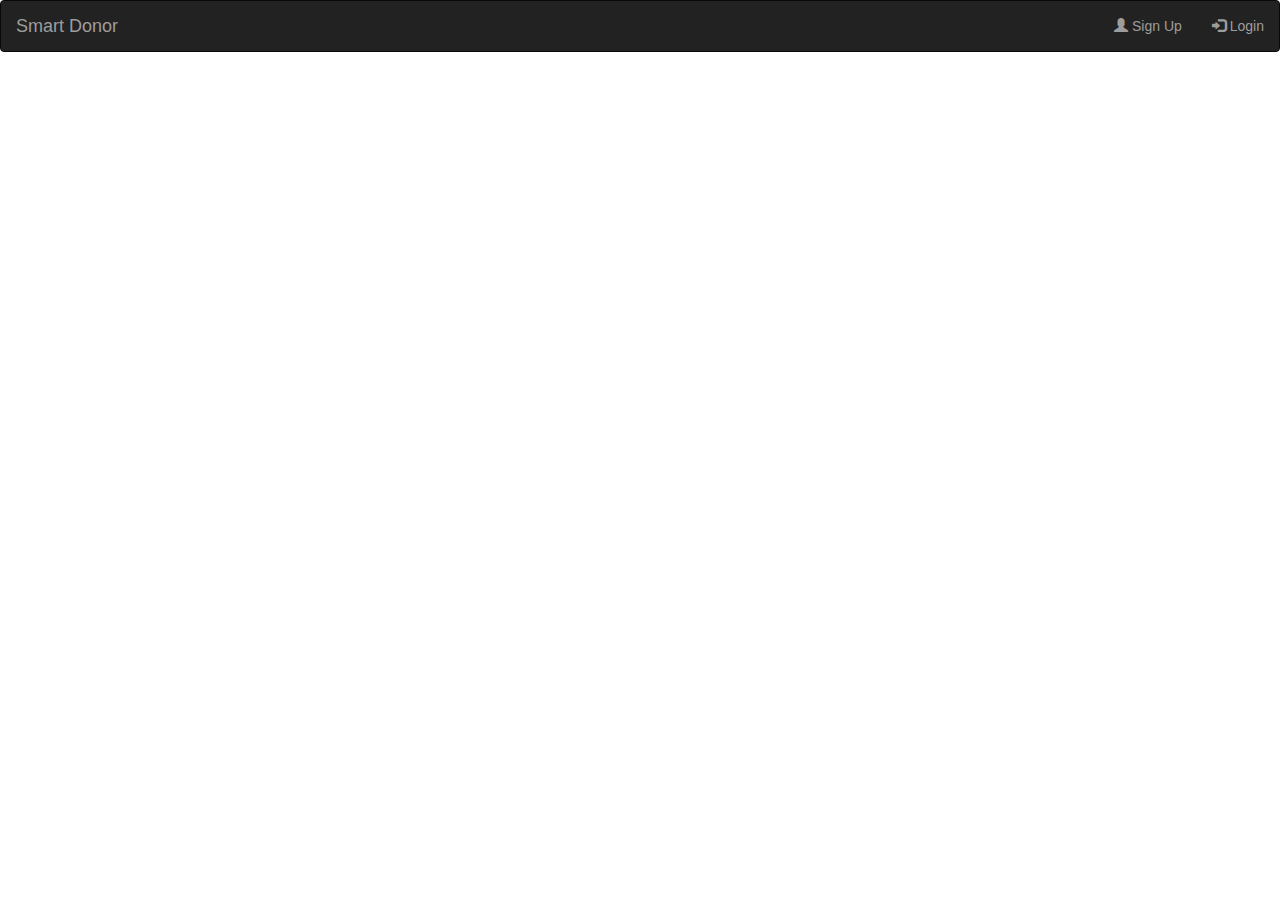
<file: index.html>
<!DOCTYPE html>
<html lang="en">
    <head>
        <meta charset="UTF-8">
        <meta http-equiv="X-UA-Compatible" content="IE=edge">
        <meta name="viewport" content="width=device-width, initial-scale=1.0">
        <title>Document</title>

        <link rel="stylesheet" href="https://maxcdn.bootstrapcdn.com/bootstrap/3.4.1/css/bootstrap.min.css">

        <!-- Page Logo -->
        <link rel="shortcut icon" href="./ImageSource/logo.png" type="image/x-icon">

        <!-- Required Css -->

        <!-- JQuery -->
        <script src="https://code.jquery.com/jquery-1.10.2.js"></script>
    </head>
    <body>
        <header>
            <div class="header"></div>
        </header>
    </body>

    <script>
        $(function() {
            $(".header").load("./navbar/navbar.html");
        });
    </script>
</html>
</file>
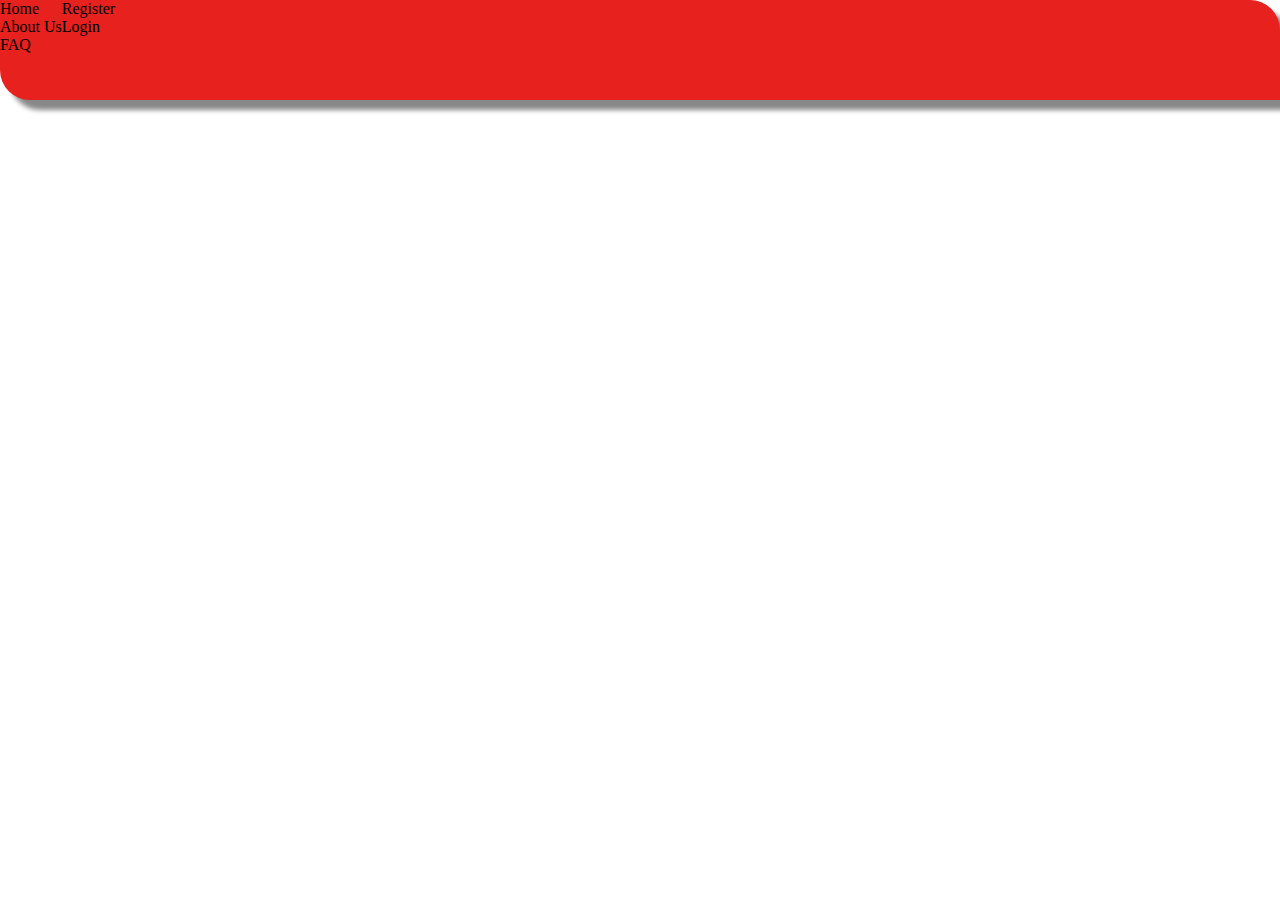
<file: NewVersion/index.html>
<!DOCTYPE html>
<html lang="en">

<head>
    <meta charset="UTF-8">
    <meta http-equiv="X-UA-Compatible" content="IE=edge">
    <meta name="viewport" content="width=device-width, initial-scale=1.0">
    <title>Document</title>
    <link rel="stylesheet" href="./assests/style.css">
</head>

<body> 
    <div class="header">
        <div class="left">
            <div class="box">Home</div>
            <div class="box">About Us</div>
            <div class="box">FAQ</div>
        </div>
        <div class="end">
            <div class="box">Register</div>
            <div class="box">Login</div>
        </div>
    </div>
</body>

</html>
</file>
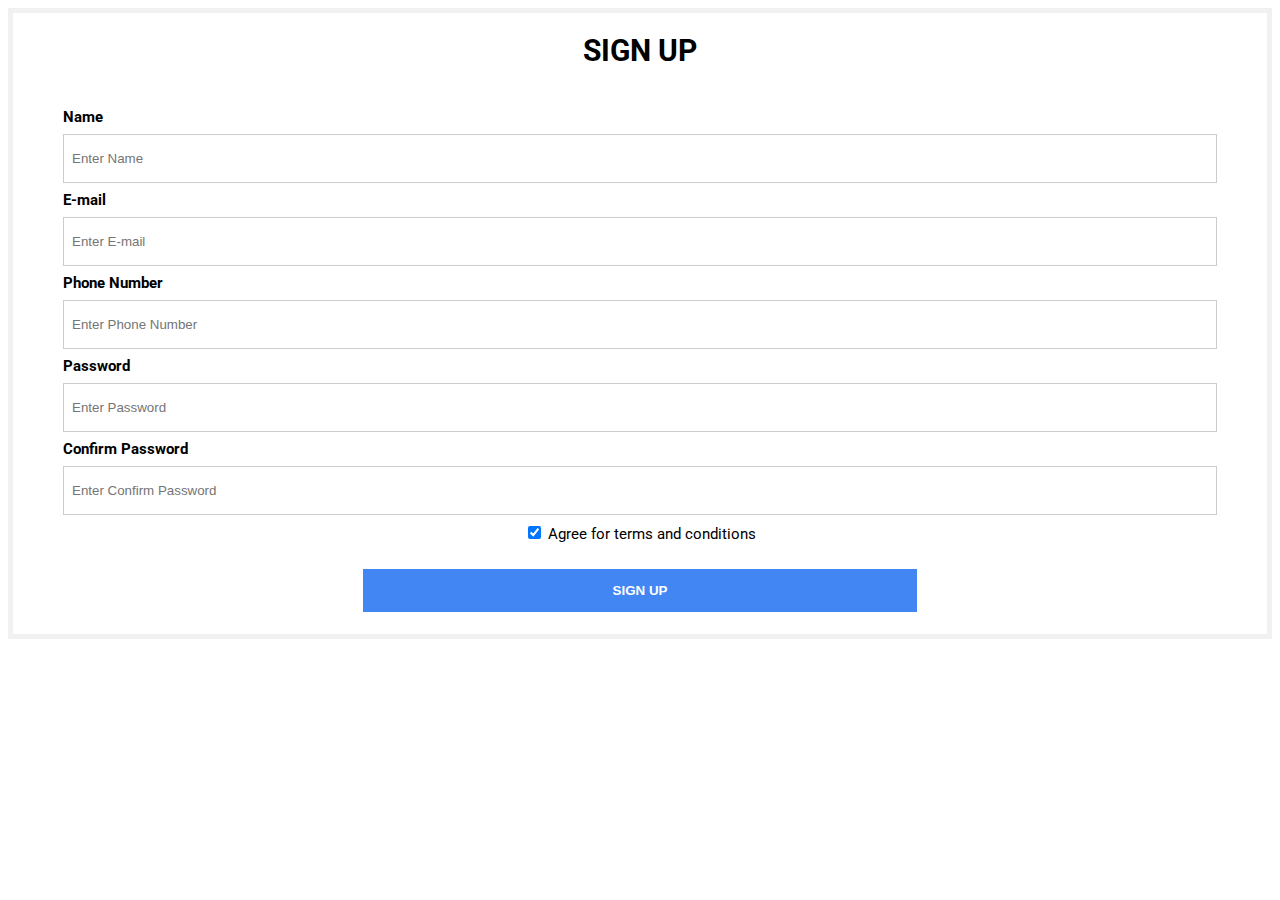
<file: temp/navbar.html>
<!DOCTYPE html>
<html>
    <head>
        <title>Simple Sign up from</title>
        <link href="https://fonts.googleapis.com/css?family=Roboto:300,400,500,700" rel="stylesheet">
        <link rel="stylesheet" href="https://use.fontawesome.com/releases/v5.4.1/css/all.css" integrity="sha384-5sAR7xN1Nv6T6+dT2mhtzEpVJvfS3NScPQTrOxhwjIuvcA67KV2R5Jz6kr4abQsz" crossorigin="anonymous">
        <style>
            
            html, body {
                display: flex;
                justify-content: center;
                font-family: Roboto, Arial, sans-serif;
                font-size: 15px;
            }
            form {
                border: 5px solid #f1f1f1;
            }
            input[type=text], input[type=password] {
                width: 100%;
                padding: 16px 8px;
                margin: 8px 0;
                display: inline-block;
                border: 1px solid #ccc;
                box-sizing: border-box;
            }
            .icon {
                font-size: 110px;
                display: flex;
                justify-content: center;
                color: #4286f4;
            }
            button {
                background-color: #4286f4;
                color: white;
                padding: 14px 0;
                margin: 10px 0;
                border: none;
                cursor: grab;
                width: 48%;
            }
            h1 {
                text-align:center;
                font-size:18;
            }
            button:hover {
                opacity: 0.8;
            }
            .formcontainer {
                text-align: center;
                margin: 24px 50px 12px;
            }
            .container {
                padding: 16px 0;
                text-align:left;
            }
            span.psw {
                float: right;
                padding-top: 0;
                padding-right: 15px;
            }
            /* Change styles for span on extra small screens */
        </style>
    </head>
    <body>
        <form action="/action_page.php">
            <h1>SIGN UP</h1>
            <div class="formcontainer">
                <div class="container">

                    <label for="name"><strong>Name</strong></label>
                    <input type="text" placeholder="Enter Name" name="name" required>
                    
                    <label for="mail"><strong>E-mail</strong></label>
                    <input type="text" placeholder="Enter E-mail" name="mail" required>
                    
                    <label for="number"><strong>Phone Number</strong></label>
                    <input type="text" placeholder="Enter Phone Number" name="number" required>
                    
                    <label for="psw"><strong>Password</strong></label>
                    <input type="password" placeholder="Enter Password" name="psw" required>

                    <label for="con_psw"><strong>Confirm Password</strong></label>
                    <input type="password" placeholder="Enter Confirm Password" name="con_psw" required>
                    <center>
                        <input type="checkbox"  checked="checked" name="remember"> Agree for terms and conditions
                    </center>
                </div>
                <button type="submit"><strong>SIGN UP</strong></button>
            </div>
        </form>
    </body>
</html>
</file>
<file: NewVersion/assests/style.css>
body{
    margin: 0;
}
.header{
    display: flex;
    height: 100px;
    width: 100vw;
    background-color: #e6211e;
    border-radius: 0 30px 0 30px ;
    box-shadow: 10px 10px 5px #888888;
}
</file>
